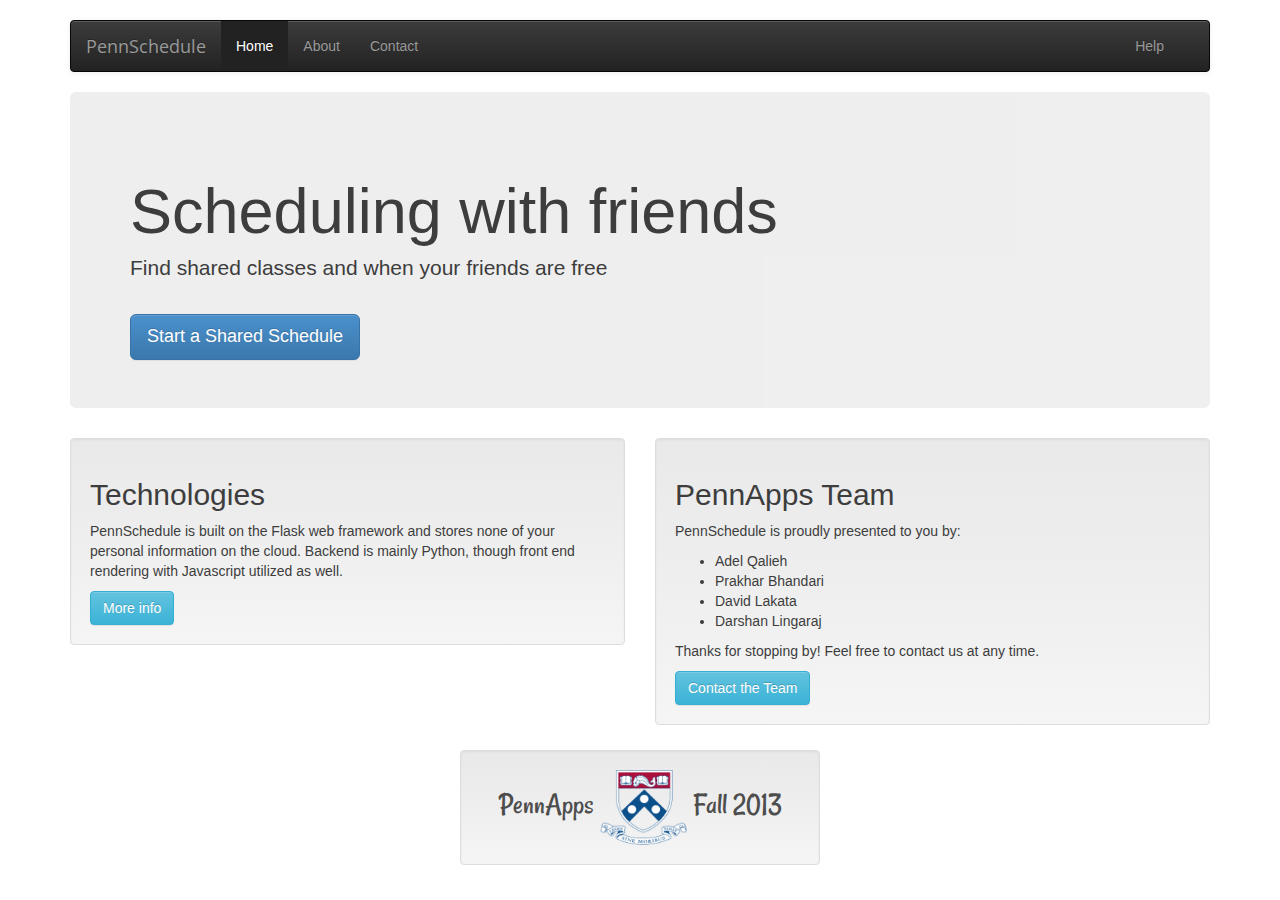
<file: index.html>
<!DOCTYPE html>
<!--[if lt IE 7]>      <html class="no-js lt-ie9 lt-ie8 lt-ie7"> <![endif]-->
<!--[if IE 7]>         <html class="no-js lt-ie9 lt-ie8"> <![endif]-->
<!--[if IE 8]>         <html class="no-js lt-ie9"> <![endif]-->
<!--[if gt IE 8]><!--> <html class="no-js"> <!--<![endif]-->
    <head>
        <meta charset="utf-8">
        <meta http-equiv="X-UA-Compatible" content="IE=edge">
        <title></title>
        <meta name="description" content="">
        <meta name="viewport" content="width=device-width, initial-scale=1">

        <!-- Place favicon.ico and apple-touch-icon.png in the root directory -->

        <link rel="stylesheet" href="css/normalize.css">
        <!-- <link rel="stylesheet" href="css/main.css"> -->
	<link rel="stylesheet" href="css/bootstrap.css">
	<link rel="stylesheet" href="css/bootstrap-theme.css">
	<link rel="stylesheet" href="css/style.css">
        <script src="js/vendor/modernizr-2.6.2.min.js"></script>

	<!-- Fonts -->
	<link href="http://fonts.googleapis.com/css?family=Rancho|Open+Sans" rel="stylesheet" type="text/css">
    </head>
    <body>
        <!--[if lt IE 7]>
            <p class="browsehappy">You are using an <strong>outdated</strong> browser. Please <a href="http://browsehappy.com/">upgrade your browser</a> to improve your experience.</p>
        <![endif]-->

        <!-- Add your site or application content here -->
  <div class="container">
    <div class="navbar navbar-inverse navbar-default">
      <div class="container">
        <div class="navbar-header">
          <button type="button" class="navbar-toggle" data-toggle="collapse" data-target=".navbar-collapse">
            <span class="icon-bar"></span>
            <span class="icon-bar"></span>
            <span class="icon-bar"></span>
          </button>
          <a class="navbar-brand" href="index.html">PennSchedule</a>
        </div>
        <div class="collapse navbar-collapse">
          <ul class="nav navbar-nav">
            <li class="active"><a href="index.html">Home</a></li>
            <li><a href="about.html">About</a></li>
            <li><a href="contact.html">Contact</a></li>
          </ul>
          <ul class="nav navbar-nav pull-right">
              <li><a href="help.html">Help</a></li>
          </ul>
        </div>
      </div>
    </div>
    <div class="jumbotron">
      <h1>Scheduling with friends</h1>
      <p>Find shared classes and when your friends are free</p>
      <a href="schedule.html" class="btn btn-primary btn-lg">Start a Shared Schedule</a>
    </div>
    <div class="row">
      <div class="col-md-6">
	<div class="well">
	  <h2>Technologies</h2>
	  <p>PennSchedule is built on the Flask web framework and stores none of your personal information on the cloud. Backend is mainly Python, though front end rendering with Javascript utilized as well.</p>
	  <a href="humans.txt" class="btn btn-info">More info</a>
	</div>
      </div>
      <div class="col-md-6">
	<div class="well">
	  <h2>PennApps Team</h2>
          <p>PennSchedule is proudly presented to you by:
          </p><ul>
              <li>Adel Qalieh</li>
              <li>Prakhar Bhandari</li>
              <li>David Lakata</li>
	      <li>Darshan Lingaraj</li>
          </ul>
          <p>Thanks for stopping by! Feel free to contact us at any time.</p>
          <a href="contact.html" class="btn btn-info">Contact the Team</a>
        </div>
      </div>
    </div>
  </div>
  <div class="container">
    <div class="row text-center footer">
      <div class="col-lg-4 col-lg-offset-4">
	<div class="well">
	  PennApps
	  <img src="img/nrYa7Cu.png" alt="PennApps Fall 2013" height="75px";>
	  Fall 2013
	</div>
      </div>
    </div>
  </div>
        <script src="//ajax.googleapis.com/ajax/libs/jquery/1.10.2/jquery.min.js"></script>
        <script>window.jQuery || document.write('<script src="js/vendor/jquery-1.10.2.min.js"><\/script>')</script>
        <script src="js/plugins.js"></script>
        <script src="js/main.js"></script>
	<script src="js/vendor/bootstrap.min.js"></script>
    </body>
</html>
</file>
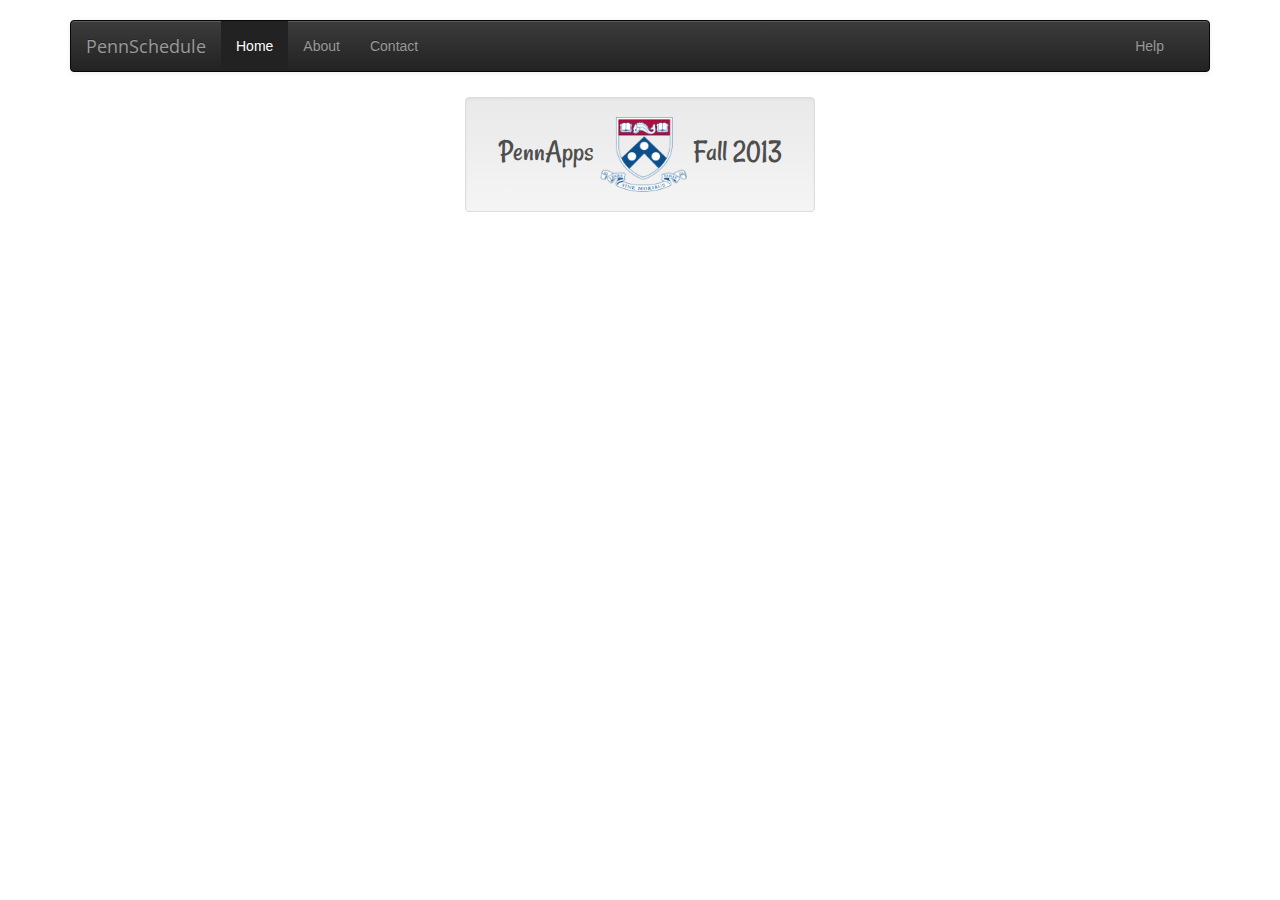
<file: about.html>
<!DOCTYPE html>
<!--[if lt IE 7]>      <html class="no-js lt-ie9 lt-ie8 lt-ie7"> <![endif]-->
<!--[if IE 7]>         <html class="no-js lt-ie9 lt-ie8"> <![endif]-->
<!--[if IE 8]>         <html class="no-js lt-ie9"> <![endif]-->
<!--[if gt IE 8]><!--> <html class="no-js"> <!--<![endif]-->
    <head>
        <meta charset="utf-8">
        <meta http-equiv="X-UA-Compatible" content="IE=edge">
        <title></title>
        <meta name="description" content="">
        <meta name="viewport" content="width=device-width, initial-scale=1">

        <!-- Place favicon.ico and apple-touch-icon.png in the root directory -->

        <link rel="stylesheet" href="css/normalize.css">
        <!-- <link rel="stylesheet" href="css/main.css"> -->
	<link rel="stylesheet" href="css/bootstrap.css">
	<link rel="stylesheet" href="css/bootstrap-theme.css">
	<link rel="stylesheet" href="css/style.css">
        <script src="js/vendor/modernizr-2.6.2.min.js"></script>

	<!-- Fonts -->
	<link href="http://fonts.googleapis.com/css?family=Rancho|Open+Sans" rel="stylesheet" type="text/css">
    </head>
    <body>
        <!--[if lt IE 7]>
            <p class="browsehappy">You are using an <strong>outdated</strong> browser. Please <a href="http://browsehappy.com/">upgrade your browser</a> to improve your experience.</p>
        <![endif]-->

        <!-- Add your site or application content here -->
  <div class="container">
    <div class="navbar navbar-inverse navbar-default">
      <div class="container">
        <div class="navbar-header">
          <button type="button" class="navbar-toggle" data-toggle="collapse" data-target=".navbar-collapse">
            <span class="icon-bar"></span>
            <span class="icon-bar"></span>
            <span class="icon-bar"></span>
          </button>
          <a class="navbar-brand" href="index.html">PennSchedule</a>
        </div>
        <div class="collapse navbar-collapse">
          <ul class="nav navbar-nav">
            <li class="active"><a href="index.html">Home</a></li>
            <li><a href="about.html">About</a></li>
            <li><a href="contact.html">Contact</a></li>
          </ul>
          <ul class="nav navbar-nav pull-right">
              <li><a href="help.html">Help</a></li>
          </ul>
        </div>
      </div>
    </div>
    
  <div class="container">
    <div class="row text-center footer">
      <div class="col-lg-4 col-lg-offset-4">
	<div class="well">
	  PennApps
	  <img src="nrYa7Cu.png" alt="PennApps Fall 2013" height="75px";>
	  Fall 2013
	</div>
      </div>
    </div>
  </div>
        <script src="//ajax.googleapis.com/ajax/libs/jquery/1.10.2/jquery.min.js"></script>
        <script>window.jQuery || document.write('<script src="js/vendor/jquery-1.10.2.min.js"><\/script>')</script>
        <script src="js/plugins.js"></script>
        <script src="js/main.js"></script>
	<script src="js/vendor/bootstrap.min.js"></script>
    </body>
</html>
</file>
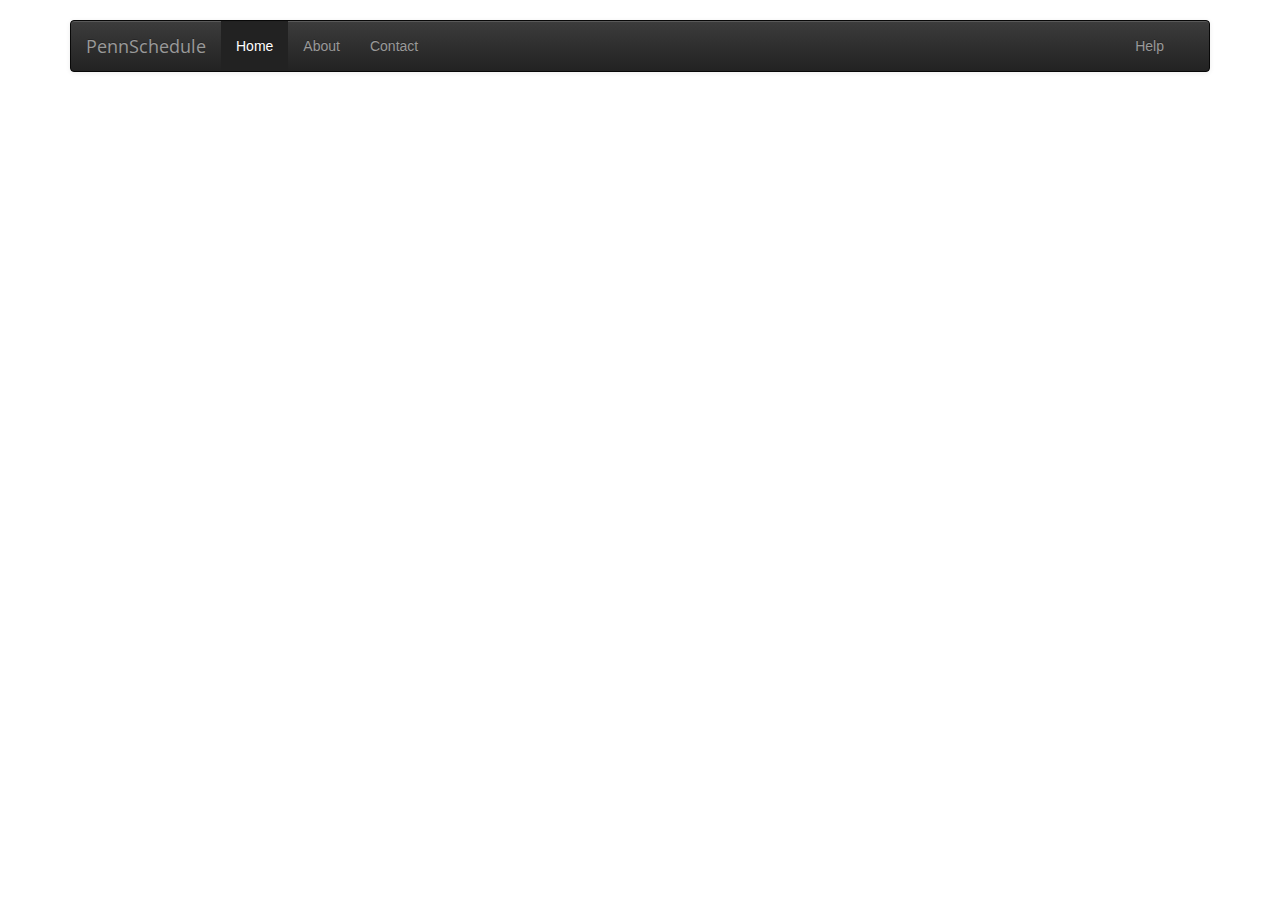
<file: header.html>
<!DOCTYPE html>
<!--[if lt IE 7]>      <html class="no-js lt-ie9 lt-ie8 lt-ie7"> <![endif]-->
<!--[if IE 7]>         <html class="no-js lt-ie9 lt-ie8"> <![endif]-->
<!--[if IE 8]>         <html class="no-js lt-ie9"> <![endif]-->
<!--[if gt IE 8]><!--> <html class="no-js"> <!--<![endif]-->
    <head>
        <meta charset="utf-8">
        <meta http-equiv="X-UA-Compatible" content="IE=edge">
        <title></title>
        <meta name="description" content="">
        <meta name="viewport" content="width=device-width, initial-scale=1">

        <!-- Place favicon.ico and apple-touch-icon.png in the root directory -->

        <link rel="stylesheet" href="css/normalize.css">
        <!-- <link rel="stylesheet" href="css/main.css"> -->
	<link rel="stylesheet" href="css/bootstrap.css">
	<link rel="stylesheet" href="css/bootstrap-theme.css">
	<link rel="stylesheet" href="css/style.css">
        <script src="js/vendor/modernizr-2.6.2.min.js"></script>

	<!-- Fonts -->
	<link href="http://fonts.googleapis.com/css?family=Rancho|Open+Sans" rel="stylesheet" type="text/css">
    </head>
    <body>
        <!--[if lt IE 7]>
            <p class="browsehappy">You are using an <strong>outdated</strong> browser. Please <a href="http://browsehappy.com/">upgrade your browser</a> to improve your experience.</p>
        <![endif]-->

        <!-- Add your site or application content here -->
  <div class="container">
    <div class="navbar navbar-inverse navbar-default">
      <div class="container">
        <div class="navbar-header">
          <button type="button" class="navbar-toggle" data-toggle="collapse" data-target=".navbar-collapse">
            <span class="icon-bar"></span>
            <span class="icon-bar"></span>
            <span class="icon-bar"></span>
          </button>
          <a class="navbar-brand" href="index.html">PennSchedule</a>
        </div>
        <div class="collapse navbar-collapse">
          <ul class="nav navbar-nav">
            <li class="active"><a href="index.html">Home</a></li>
            <li><a href="about.html">About</a></li>
            <li><a href="contact.html">Contact</a></li>
          </ul>
          <ul class="nav navbar-nav pull-right">
              <li><a href="help.html">Help</a></li>
          </ul>
        </div>
      </div>
    </div>
</file>
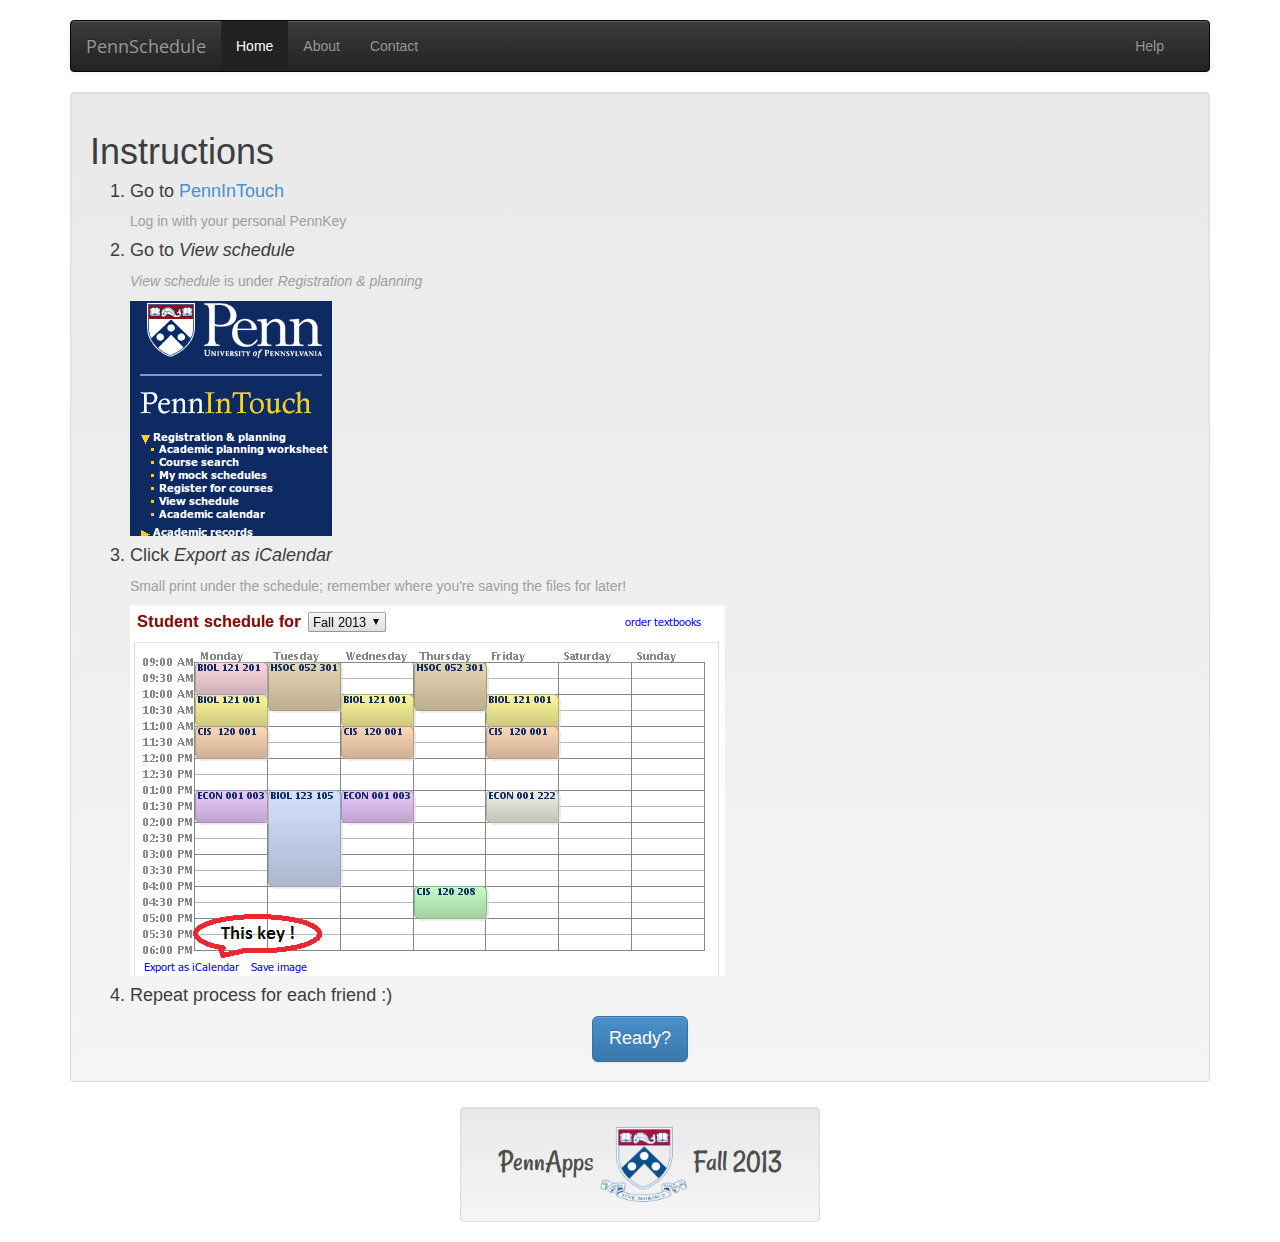
<file: schedule.html>
<!DOCTYPE html>
<!--[if lt IE 7]>      <html class="no-js lt-ie9 lt-ie8 lt-ie7"> <![endif]-->
<!--[if IE 7]>         <html class="no-js lt-ie9 lt-ie8"> <![endif]-->
<!--[if IE 8]>         <html class="no-js lt-ie9"> <![endif]-->
<!--[if gt IE 8]><!--> <html class="no-js"> <!--<![endif]-->
    <head>
        <meta charset="utf-8">
        <meta http-equiv="X-UA-Compatible" content="IE=edge">
        <title></title>
        <meta name="description" content="">
        <meta name="viewport" content="width=device-width, initial-scale=1">

        <!-- Place favicon.ico and apple-touch-icon.png in the root directory -->

        <link rel="stylesheet" href="css/normalize.css">
        <!-- <link rel="stylesheet" href="css/main.css"> -->
	<link rel="stylesheet" href="css/bootstrap.css">
	<link rel="stylesheet" href="css/bootstrap-theme.css">
	<link rel="stylesheet" href="css/style.css">
        <script src="js/vendor/modernizr-2.6.2.min.js"></script>

	<!-- Fonts -->
	<link href="http://fonts.googleapis.com/css?family=Rancho|Open+Sans" rel="stylesheet" type="text/css">
    </head>
    <body>
        <!--[if lt IE 7]>
            <p class="browsehappy">You are using an <strong>outdated</strong> browser. Please <a href="http://browsehappy.com/">upgrade your browser</a> to improve your experience.</p>
        <![endif]-->

        <!-- Add your site or application content here -->
  <div class="container">
    <div class="navbar navbar-inverse navbar-default">
      <div class="container">
        <div class="navbar-header">
          <button type="button" class="navbar-toggle" data-toggle="collapse" data-target=".navbar-collapse">
            <span class="icon-bar"></span>
            <span class="icon-bar"></span>
            <span class="icon-bar"></span>
          </button>
          <a class="navbar-brand" href="index.html">PennSchedule</a>
        </div>
        <div class="collapse navbar-collapse">
          <ul class="nav navbar-nav">
            <li class="active"><a href="index.html">Home</a></li>
            <li><a href="about.html">About</a></li>
            <li><a href="contact.html">Contact</a></li>
          </ul>
          <ul class="nav navbar-nav pull-right">
              <li><a href="help.html">Help</a></li>
          </ul>
        </div>
      </div>
    </div>
    <div class="well">
      <h1>Instructions</h1>
	<ol><h4>
	    <li><h4>Go to <a href="http://www.upenn.edu/pennintouch" target="_blank">PennInTouch</a></h4>
	      <p><small>Log in with your personal PennKey</small></p>
	    </li>
	    <li><h4>Go to <em>View schedule</em></h4>
	      <p><small><em>View schedule</em> is under <em>Registration &amp; planning</em></small></p>
	      <p><img src="img/hfIr94p.png" alt=""></p>
	  </li>
	    <li><h4>Click <em>Export as iCalendar</em></h4>
	      <p><small>Small print under the schedule; remember where you're saving the files for later!</small></p>
	      <p><img src="img/WEGK7Iu.png" alt=""></p>
	    </li>
	  <li><h4>Repeat process for each friend :)</h4></li>
	</h4></ol>
      <div class="text-center">
	<a href="upload.html" class="btn btn-lg btn-primary">Ready?</a>
      </div>
    </div>
  </div>
  <div class="container">
    <div class="row text-center footer">
      <div class="col-lg-4 col-lg-offset-4">
	<div class="well">
	  PennApps
	  <img src="nrYa7Cu.png" alt="PennApps Fall 2013" height="75px";>
	  Fall 2013
	</div>
      </div>
    </div>
  </div>
        <script src="//ajax.googleapis.com/ajax/libs/jquery/1.10.2/jquery.min.js"></script>
        <script>window.jQuery || document.write('<script src="js/vendor/jquery-1.10.2.min.js"><\/script>')</script>
        <script src="js/plugins.js"></script>
        <script src="js/main.js"></script>
	<script src="js/vendor/bootstrap.min.js"></script>
    </body>
</html>
</file>
<file: css/main.css>
/*
 * HTML5 Boilerplate
 *
 * What follows is the result of much research on cross-browser styling.
 * Credit left inline and big thanks to Nicolas Gallagher, Jonathan Neal,
 * Kroc Camen, and the H5BP dev community and team.
 */

/* ==========================================================================
   Base styles: opinionated defaults
   ========================================================================== */

html,
button,
input,
select,
textarea {
    color: #222;
}

html {
    font-size: 1em;
    line-height: 1.4;
}

/*
 * Remove text-shadow in selection highlight: h5bp.com/i
 * These selection rule sets have to be separate.
 * Customize the background color to match your design.
 */

::-moz-selection {
    background: #b3d4fc;
    text-shadow: none;
}

::selection {
    background: #b3d4fc;
    text-shadow: none;
}

/*
 * A better looking default horizontal rule
 */

hr {
    display: block;
    height: 1px;
    border: 0;
    border-top: 1px solid #ccc;
    margin: 1em 0;
    padding: 0;
}

/*
 * Remove the gap between images, videos, audio and canvas and the bottom of
 * their containers: h5bp.com/i/440
 */

audio,
canvas,
img,
video {
    vertical-align: middle;
}

/*
 * Remove default fieldset styles.
 */

fieldset {
    border: 0;
    margin: 0;
    padding: 0;
}

/*
 * Allow only vertical resizing of textareas.
 */

textarea {
    resize: vertical;
}

/* ==========================================================================
   Browse Happy prompt
   ========================================================================== */

.browsehappy {
    margin: 0.2em 0;
    background: #ccc;
    color: #000;
    padding: 0.2em 0;
}

/* ==========================================================================
   Author's custom styles
   ========================================================================== */

















/* ==========================================================================
   Helper classes
   ========================================================================== */

/*
 * Image replacement
 */

.ir {
    background-color: transparent;
    border: 0;
    overflow: hidden;
    /* IE 6/7 fallback */
    *text-indent: -9999px;
}

.ir:before {
    content: "";
    display: block;
    width: 0;
    height: 150%;
}

/*
 * Hide from both screenreaders and browsers: h5bp.com/u
 */

.hidden {
    display: none !important;
    visibility: hidden;
}

/*
 * Hide only visually, but have it available for screenreaders: h5bp.com/v
 */

.visuallyhidden {
    border: 0;
    clip: rect(0 0 0 0);
    height: 1px;
    margin: -1px;
    overflow: hidden;
    padding: 0;
    position: absolute;
    width: 1px;
}

/*
 * Extends the .visuallyhidden class to allow the element to be focusable
 * when navigated to via the keyboard: h5bp.com/p
 */

.visuallyhidden.focusable:active,
.visuallyhidden.focusable:focus {
    clip: auto;
    height: auto;
    margin: 0;
    overflow: visible;
    position: static;
    width: auto;
}

/*
 * Hide visually and from screenreaders, but maintain layout
 */

.invisible {
    visibility: hidden;
}

/*
 * Clearfix: contain floats
 *
 * For modern browsers
 * 1. The space content is one way to avoid an Opera bug when the
 *    `contenteditable` attribute is included anywhere else in the document.
 *    Otherwise it causes space to appear at the top and bottom of elements
 *    that receive the `clearfix` class.
 * 2. The use of `table` rather than `block` is only necessary if using
 *    `:before` to contain the top-margins of child elements.
 */

.clearfix:before,
.clearfix:after {
    content: " "; /* 1 */
    display: table; /* 2 */
}

.clearfix:after {
    clear: both;
}

/*
 * For IE 6/7 only
 * Include this rule to trigger hasLayout and contain floats.
 */

.clearfix {
    *zoom: 1;
}

/* ==========================================================================
   EXAMPLE Media Queries for Responsive Design.
   These examples override the primary ('mobile first') styles.
   Modify as content requires.
   ========================================================================== */

@media only screen and (min-width: 35em) {
    /* Style adjustments for viewports that meet the condition */
}

@media print,
       (-o-min-device-pixel-ratio: 5/4),
       (-webkit-min-device-pixel-ratio: 1.25),
       (min-resolution: 120dpi) {
    /* Style adjustments for high resolution devices */
}

/* ==========================================================================
   Print styles.
   Inlined to avoid required HTTP connection: h5bp.com/r
   ========================================================================== */

@media print {
    * {
        background: transparent !important;
        color: #000 !important; /* Black prints faster: h5bp.com/s */
        box-shadow: none !important;
        text-shadow: none !important;
    }

    a,
    a:visited {
        text-decoration: underline;
    }

    a[href]:after {
        content: " (" attr(href) ")";
    }

    abbr[title]:after {
        content: " (" attr(title) ")";
    }

    /*
     * Don't show links for images, or javascript/internal links
     */

    .ir a:after,
    a[href^="javascript:"]:after,
    a[href^="#"]:after {
        content: "";
    }

    pre,
    blockquote {
        border: 1px solid #999;
        page-break-inside: avoid;
    }

    thead {
        display: table-header-group; /* h5bp.com/t */
    }

    tr,
    img {
        page-break-inside: avoid;
    }

    img {
        max-width: 100% !important;
    }

    @page {
        margin: 0.5cm;
    }

    p,
    h2,
    h3 {
        orphans: 3;
        widows: 3;
    }

    h2,
    h3 {
        page-break-after: avoid;
    }
}
</file>
<file: css/style.css>
html {
    background-image: url('http://25.media.tumblr.com/88a5e8c5b4b76f7bced06e7d6195eeba/tumblr_mq7emjlEUK1st5lhmo1_1280.jpg');
    background-size: cover;
    background-attachment: fixed;
}
body {
    padding-top: 20px;
    background: none;
}
.jumbotron {
    opacity: 0.95;
    padding-top: 6%;
}
.jumbotron p {
    padding-bottom: 20px;
}
.footer {
    padding-top: 5px;
    font-family: 'Rancho', cursive;
    color: #444;
    font-size: 30px;
}
.navbar-brand {
    font-family: 'Open Sans', sans-serif;
}
.well {
    opacity: 0.95;
}
</file>
